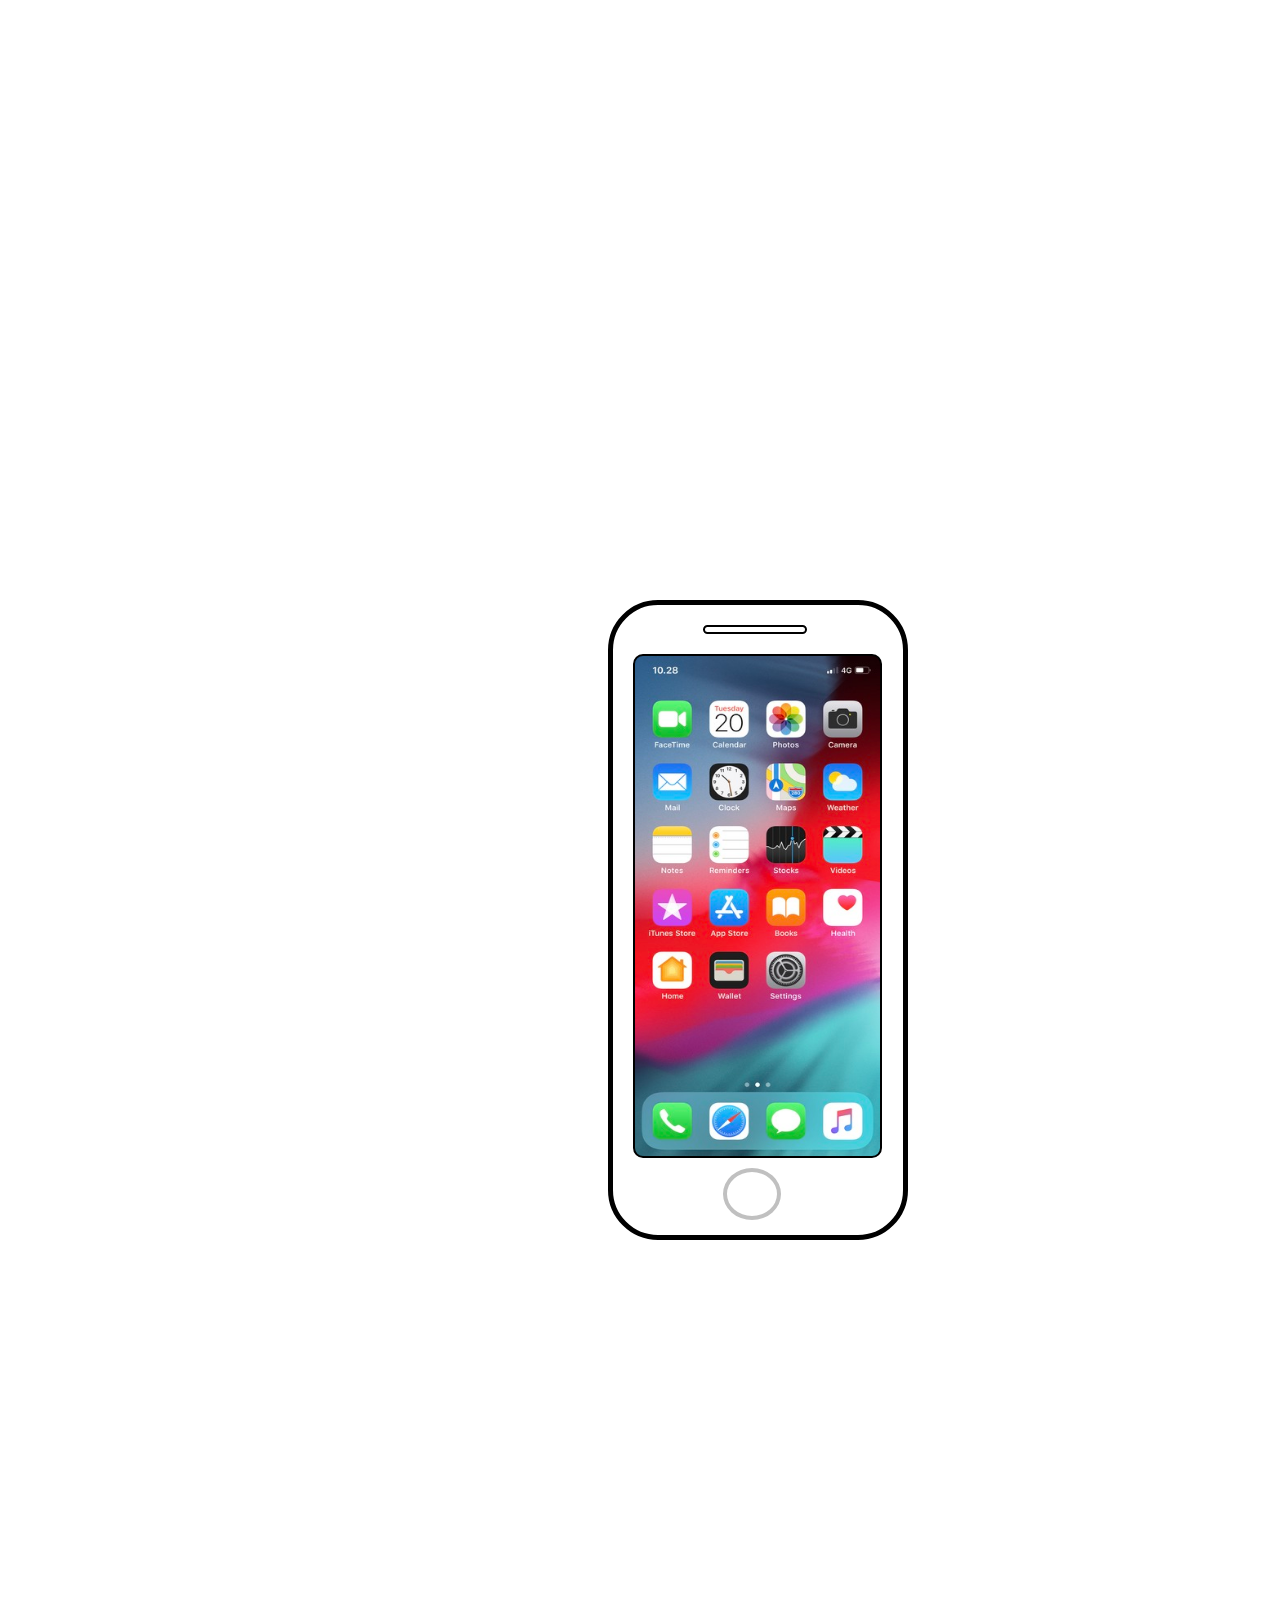
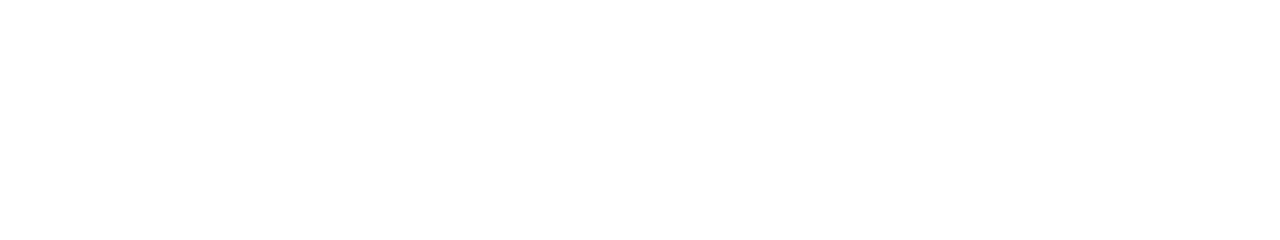
<file: index.html>
<!DOCTYPE html>
<html>
<head>
<title>Iphone</title>
</head>
<style>
    .conteiner {  
      width: 250px;
      height: 630px;
      padding-left: 20px;
      padding-right: 20px;
      background-color: white;
      border-radius: 50px 50px 50px 50px;
      border: 5px solid black;
      margin: 600px;
    }
    .dinamic{
        margin: 20px;
        width: 20px;
        height: 5px;
        left: 50px;
        list-style-type: circle;
        position:relative;
        padding-left: 40px;
        padding-right: 40px;
        border-radius: 50px 50px 50px 50px;
        border: 2px solid black;
    }
    .display{
      right: 30px;
      width: 205px;
      height: 460px;
      background: url(iphone.jpeg);
      background-repeat: no-repeat;
      background-size: 100% 100%;
      background-color: white;
      border: 2px solid black;
      border-radius: 10px 10px 10px 10px;
      padding: 20px;
    }
    .button{
      margin-top: 10px;   
      height: 20px;
      width: 10px;
      margin-left: 90px;
      right: 20px;
      padding: 20px;
      padding: 20px;
      padding-left: 20px;
      border-radius: 50%;
      border: 4px solid silver;
      padding-bottom: 4px;   
      opacity: 1;   
     
    }
    </style>
<body>

    <div class="conteiner">
        <div class="dinamic"></div>
        <div class="display"></div>
        <div class="button"></div>
    </div>
</div>

</body>
</html>
</file>
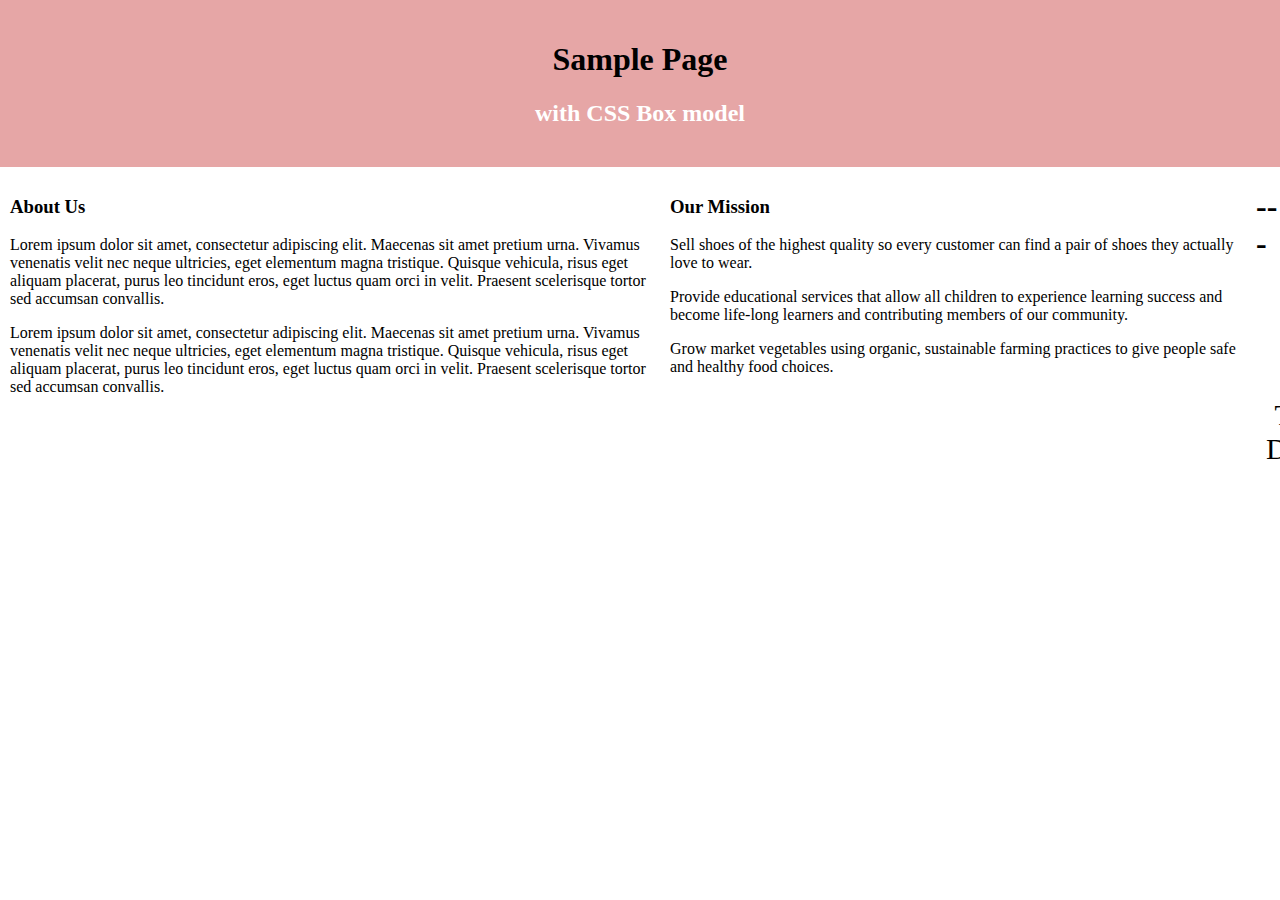
<file: sample page.html>
<!DOCTYPE html>
<html lang="en">
<head>
<title>Simple Page</title>
<meta charset="utf-8">

<style>
body {
  margin: 0;
}

.header {
  background-color: #e6a6a6;
  padding: 20px;
  text-align: center;
}
h2 {
  color: white;
}
.column {
  float: left;
  padding: 10px;
}

.column.side {
  width: 45%;
}

.column.middle {
  width: 50%;
}
@media screen and (max-width: 600px) {
  .column.side, .column.middle {
    width: 100%;
  }
}
.item1 {
  grid-area: myArea;
}
.item2 {
    background-color: #2196F3;
  border-radius: 10px 10px 10px 10px;
}

.grid-container {
  display: grid;
  grid-template-areas: 'myArea myArea myArea myArea myArea';
  grid-gap: 10px;
  padding: 10px;
}

.grid-container > div {
  background-color: rgba(255, 255, 255, 0.8);
  text-align: center;
  padding: 20px 0;
  font-size: 30px;
}
</style>
</head>
<body>

<div class="header">
  <h1>Sample Page</h1>
  <h2>with CSS Box model</h2>
</div>

<div class="column middle">
    <h3>About Us</h3>
    <p>Lorem ipsum dolor sit amet, consectetur adipiscing elit. Maecenas sit amet pretium urna. Vivamus venenatis velit nec neque ultricies, eget elementum magna tristique. Quisque vehicula, risus eget aliquam placerat, purus leo tincidunt eros, eget luctus quam orci in velit. Praesent scelerisque tortor sed accumsan convallis.</p>
    <p>Lorem ipsum dolor sit amet, consectetur adipiscing elit. Maecenas sit amet pretium urna. Vivamus venenatis velit nec neque ultricies, eget elementum magna tristique. Quisque vehicula, risus eget aliquam placerat, purus leo tincidunt eros, eget luctus quam orci in velit. Praesent scelerisque tortor sed accumsan convallis.</p>
  </div>

  <div class="column side">
    <h3>Our Mission</h3>
    <p>Sell shoes of the highest quality so every customer can find a pair of shoes they actually love to wear.</p>
    <p>Provide educational services that allow all children to experience learning success and become life-long learners and contributing members of our community.</p>
    <p>Grow market vegetables using organic, sustainable farming practices to give people safe and healthy food choices.</p>
    
  </div>
</div>
<h1>  --- </h1>
<div class="grid-container">
    <div class="item1">Popular Courses</div>
    <div class="item2">The Web Developer</div>
    <div class="item3">JavaScript Developer</div>  
    <div class="item4">FrontEnd Developer</div>
    <div class="item5">Modern Web Design</div>
    <div class="item6">CSS Selector Staling</div>
  </div>
</body>
</html>
</file>
